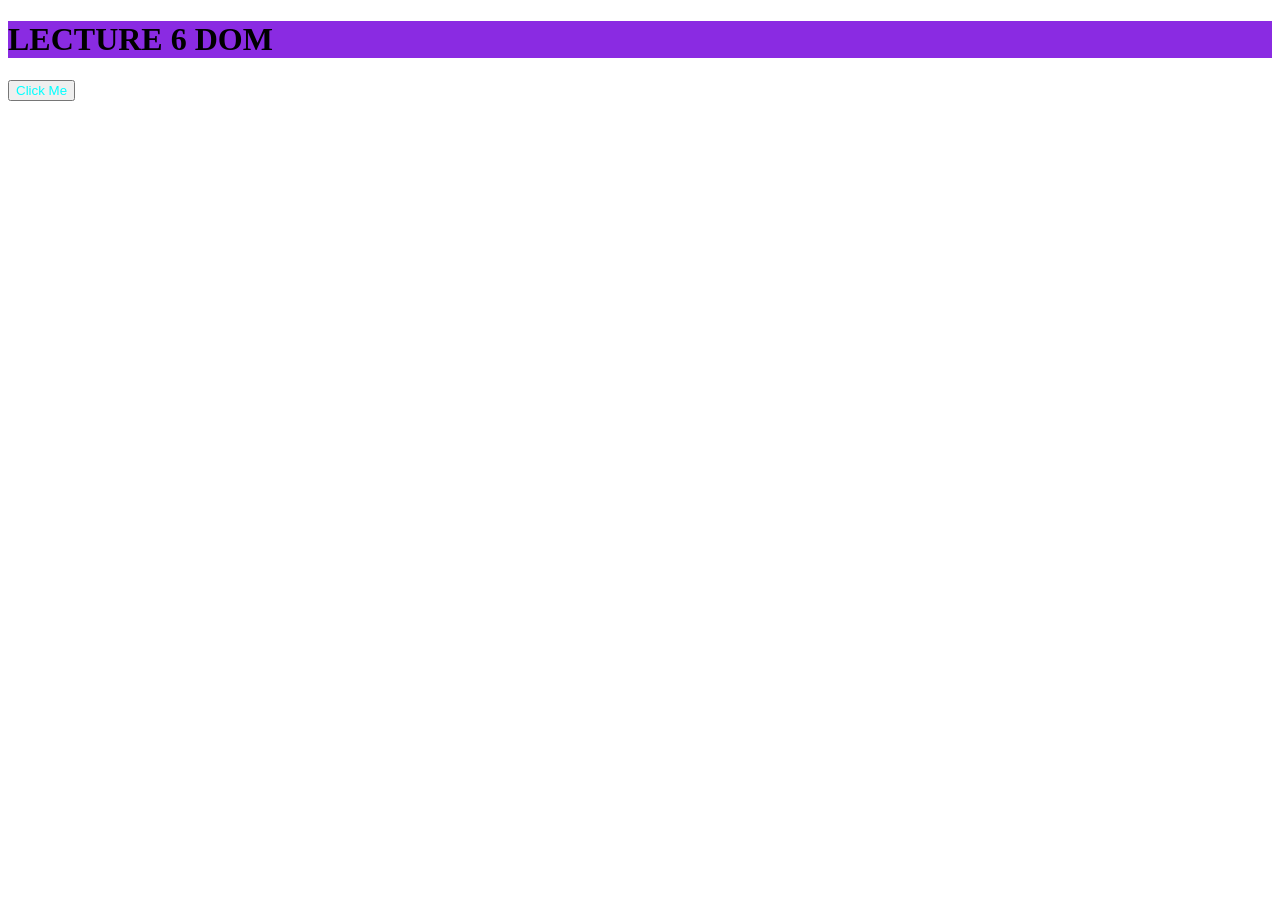
<file: html/index.html>
<!DOCTYPE html>
<html lang="en">
<head>
    <meta charset="UTF-8">
    <meta name="viewport" content="width=device-width, initial-scale=1.0">
    <title>Document</title>
    <!--Link css file-->
    <link rel="stylesheet" href="styling.css">
</head>
<body>
    <h1>LECTURE 6 DOM</h1>
    <button>Click Me</button>

    <!-- Link the JS file -->
    <script src="firstfile.js"></script>
</body>
</html>
</file>
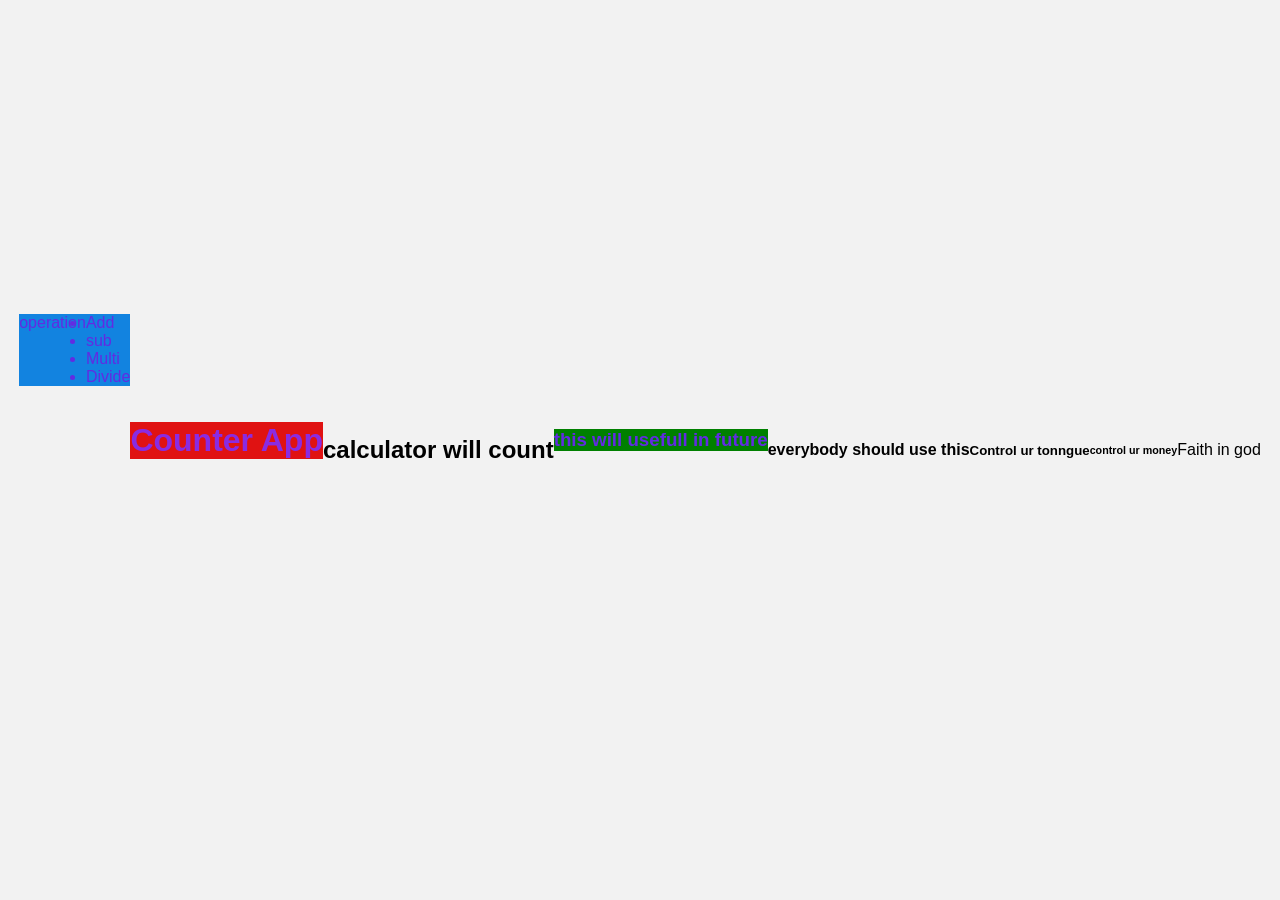
<file: counterapp/indexs.html>
<!DOCTYPE html>
<html lang="en">
<head>
    <meta charset="UTF-8">
    <meta name="viewport" content="width=device-width, initial-scale=1.0">
    <title>counter App</title>

    <link rel="stylesheet" href="stylise.css">
</head>
<body>
    <div>
        <h>operation</h>
        <ul>
            <li>Add</li>
            <li>sub</li>
            <li>Multi</li>
            <li>Divide</li>
        </ul>
    </div>
    <h1>Counter App</h1>
    <h2>calculator will count </h2>
    <h3 id="heading"  name="javascript">this will usefull in future</h3>
    <h4 class="heading-class">everybody should use this</h4>
    <h5 class="heading-class">Control ur tonngue</h5>
    <h6 class="heading-class">control ur money</h6>
    <h7 id="heading2">Faith in god</h7>
    <script src="counter.js"></script>
</body>
</html>
</file>
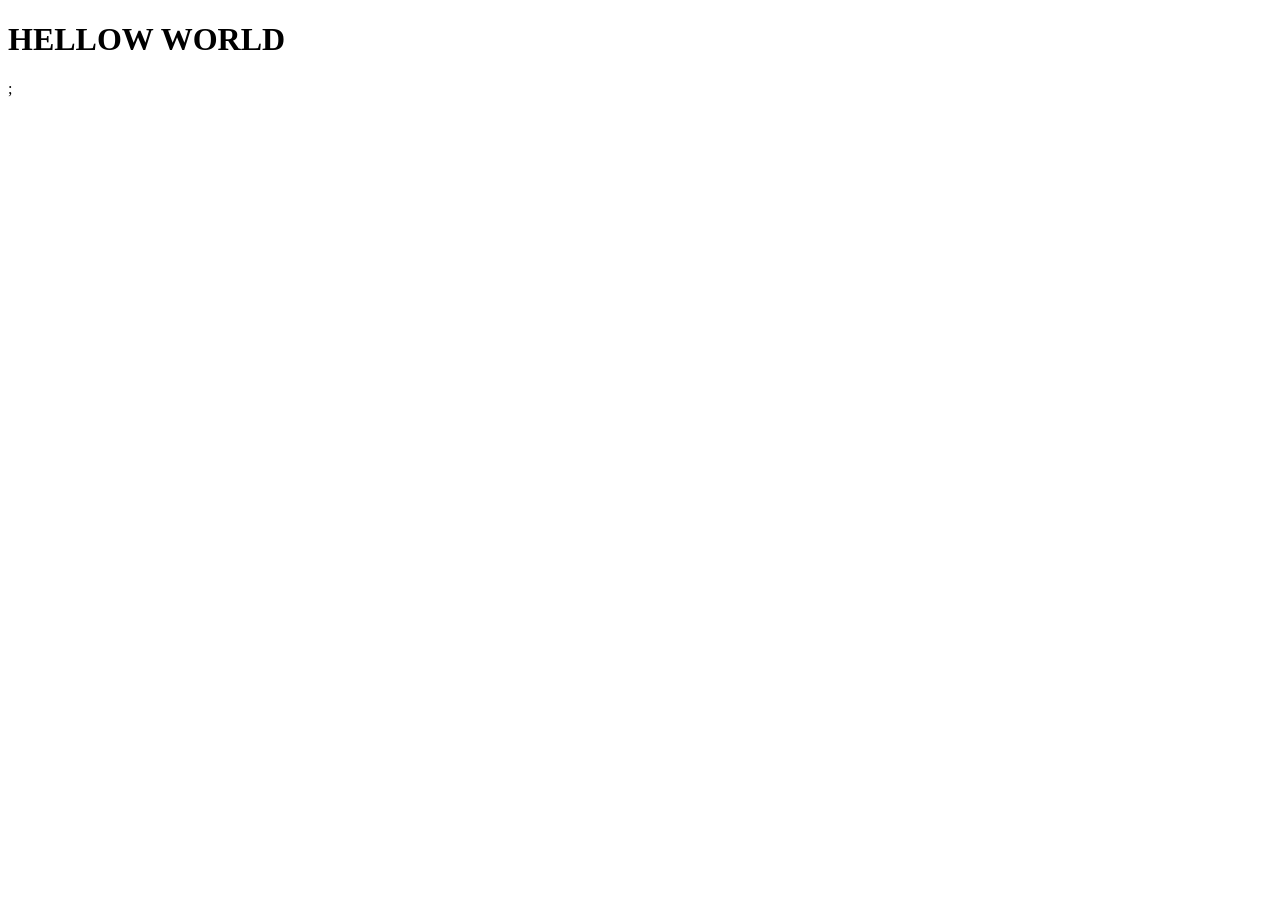
<file: hw/button.html>
<!DOCTYPE html>
<html lang="en">
<head>
    <meta charset="UTF-8">
    <meta name="viewport" content="width=device-width, initial-scale=1.0">
    <title>Document</title>
</head>
<body>
    <h1>HELLOW WORLD</h1>
    <source src="buttoncreat.js"></source>;
</body>
</html>
</file>
<file: html/styling.css>
h1{
    background-color: blueviolet;
}
button{
    color: aqua;
}
</file>
<file: counterapp/stylise.css>
*{
    margin:0;
    padding:0;
    box-sizing:border-box;
    font-family:Arial, Helvetica, sans-serif;
}

body{
    background:#f2f2f2;
    display:flex;
    justify-content:center;
    align-items:center;
    height:100vh;
}

h1{
    color:blueviolet;
    margin-bottom:20px;
    background:#e01212;
    display:flex;
    justify-content:center;
}
h3{
    color:rgb(98, 43, 226);
    margin-bottom:20px;
    background:#1283e0;
    display:flex;
    justify-content:center;
}
div{
    color:rgb(98, 43, 226);
    margin-bottom:200px;
    background:#1283e0;
    display:flex;
    justify-content:center;
}
</file>
